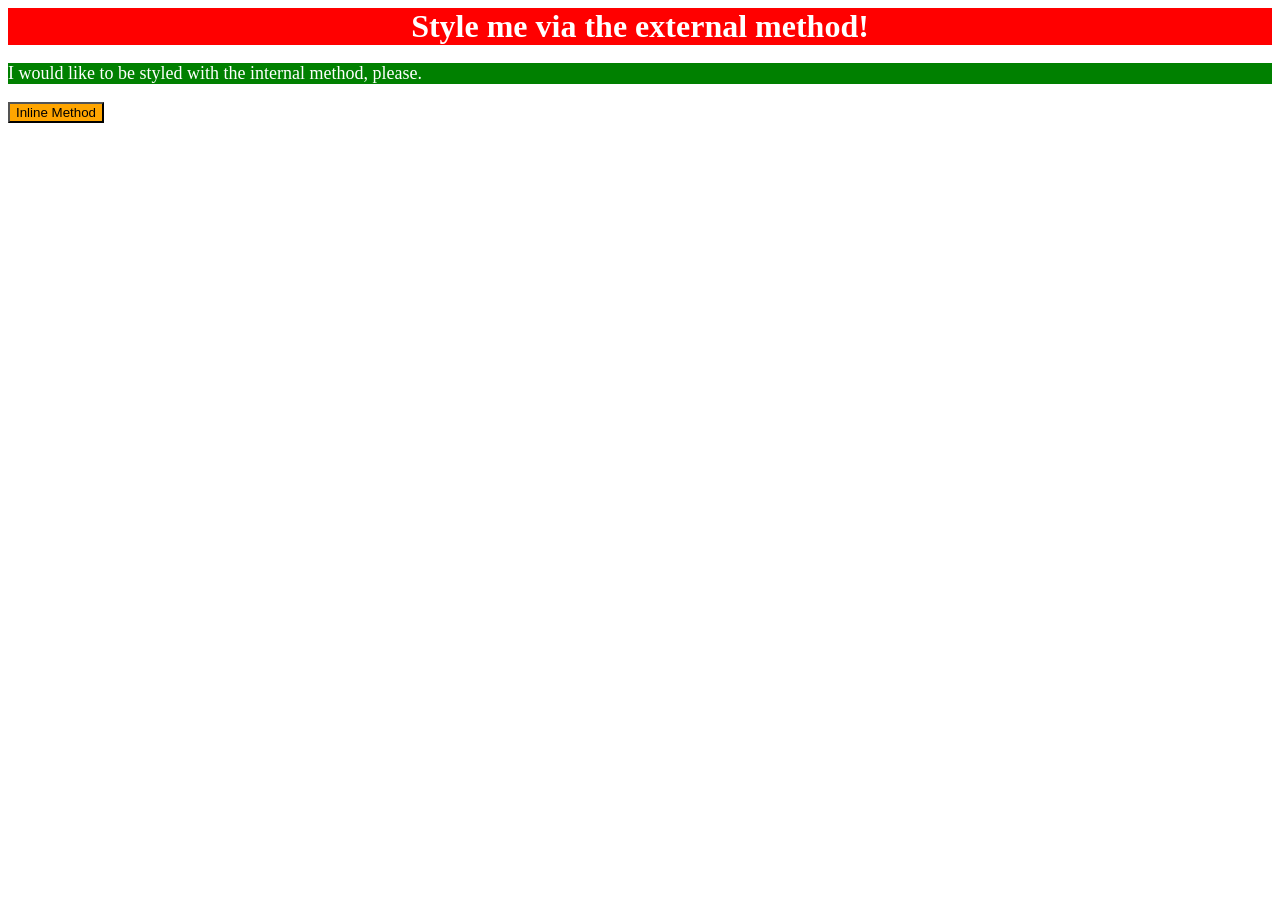
<file: foundations/intro-to-css/01-css-methods/index.html>
<!DOCTYPE html>
<html lang="en">
  <head>
    <meta charset="UTF-8">
    <meta http-equiv="X-UA-Compatible" content="IE=edge">
    <meta name="viewport" content="width=device-width, initial-scale=1.0">
    <link rel="stylesheet" href="styles.css">
    <title>Methods for Adding CSS</title>
    <style>
      p {
        background-color: green;
        color: white;
        font-size: 18px
      }
    </style>
  </head>
  <body>
    <div>Style me via the external method!</div>
    <p>I would like to be styled with the internal method, please.</p>
    <button style="background-color: orange; size:18px;">Inline Method</button>
  </body>
</html>
</file>
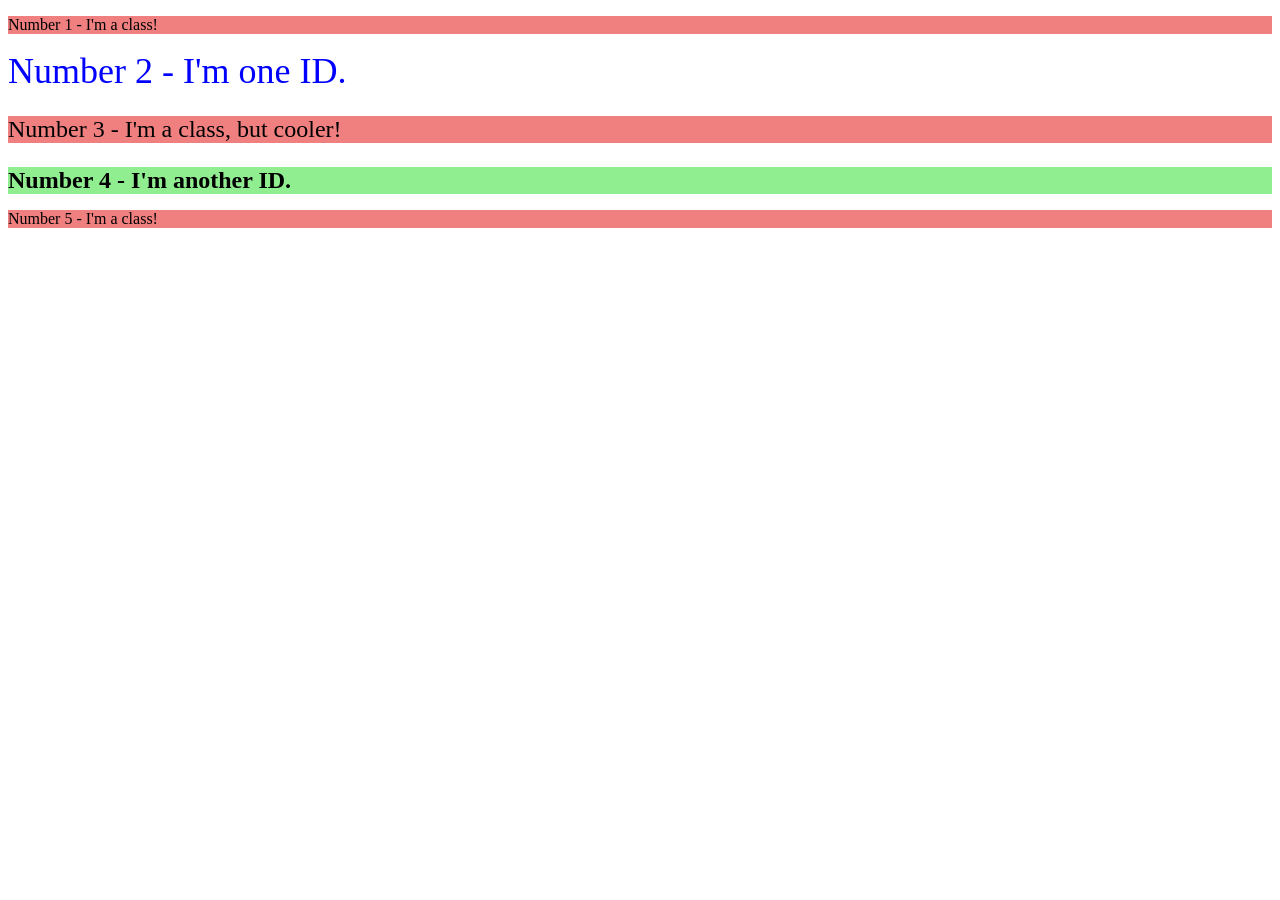
<file: foundations/intro-to-css/02-class-id-selectors/index.html>
<!DOCTYPE html>
<html lang="en">
  <head>
    <meta charset="UTF-8">
    <meta http-equiv="X-UA-Compatible" content="IE=edge">
    <meta name="viewport" content="width=device-width, initial-scale=1.0">
    <title>Class and ID Selectors</title>
    <link rel="stylesheet" href="style.css">
  </head>
  <body>
    <p class="a-class">Number 1 - I'm a class!</p>
    <div id="one-id">Number 2 - I'm one ID.</div>
    <p class="a-class cooler-class">Number 3 - I'm a class, but cooler!</p>
    <div id="another-id">Number 4 - I'm another ID.</div>
    <p class="a-class">Number 5 - I'm a class!</p>
  </body>
</html>
</file>
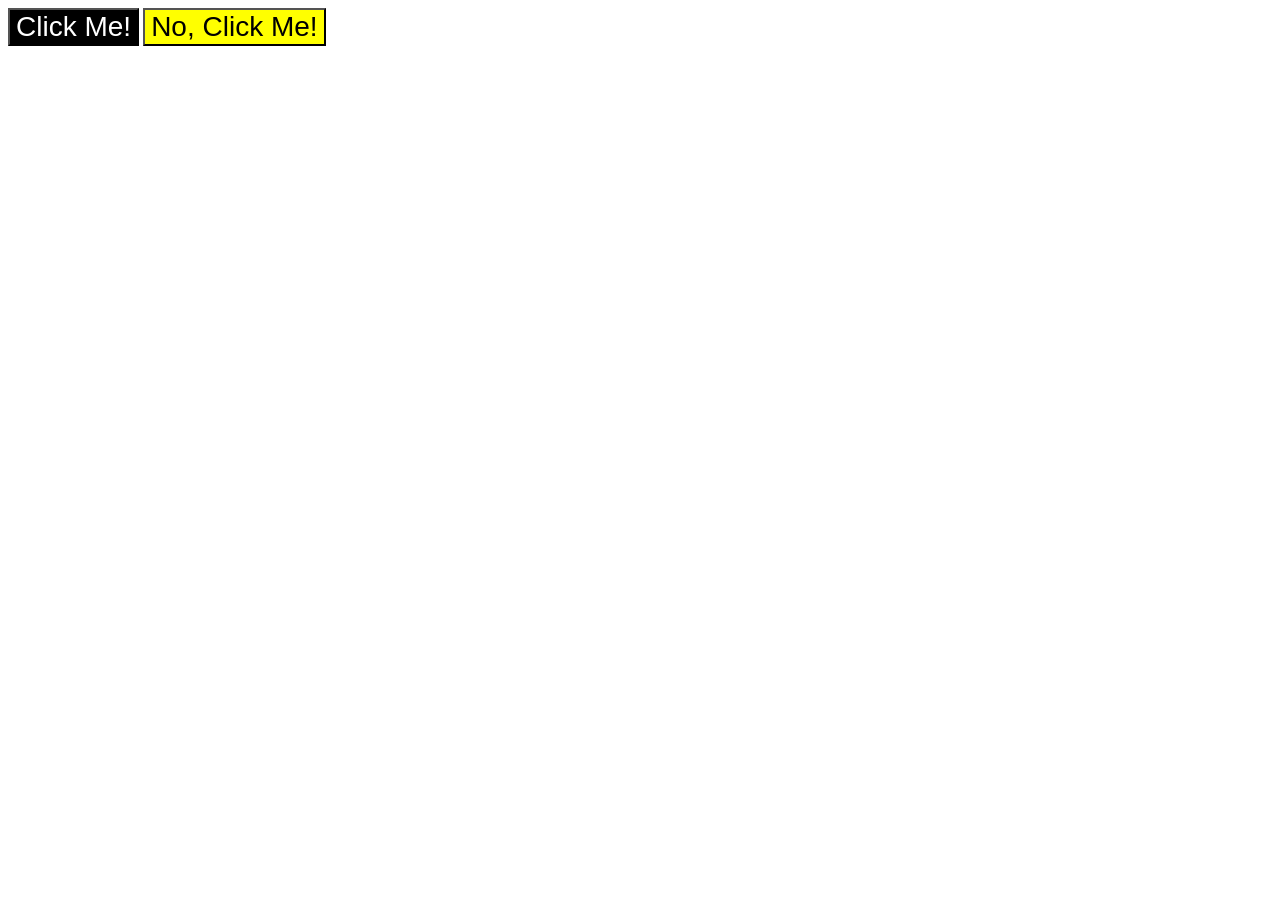
<file: foundations/intro-to-css/03-grouping-selectors/index.html>
<!DOCTYPE html>
<html lang="en">
  <head>
    <meta charset="UTF-8">
    <meta http-equiv="X-UA-Compatible" content="IE=edge">
    <meta name="viewport" content="width=device-width, initial-scale=1.0">
    <title>Grouping Selectors</title>
    <link rel="stylesheet" href="style.css">
  </head>
  <body>
    <button class="class-a">Click Me!</button>
    <button class="class-b">No, Click Me!</button>
  </body>
</html>
</file>
<file: foundations/intro-to-css/01-css-methods/styles.css>
div {
    background-color: red;
    color: white;
    font-size: 32px;
    text-align: center;
    font-weight: bold;
}
</file>
<file: foundations/intro-to-css/02-class-id-selectors/style.css>
.a-class {
    background-color: lightcoral;
}
#one-id {
    color: blue;
    font-size: 36px;
}

.cooler-class {
    font-size: 24px;
}

#another-id {
    background-color: lightgreen;
    font-size: 24px;
    font-weight: bold;
}
</file>
<file: foundations/intro-to-css/03-grouping-selectors/style.css>
.class-a, .class-b {
    font-size: 28px;
    font-family: "helvetica", "Times New Roman", sans-serif;
}

.class-a {
    background-color: black;
    color: white;
}
.class-b {
    background-color: yellow;
}
</file>
